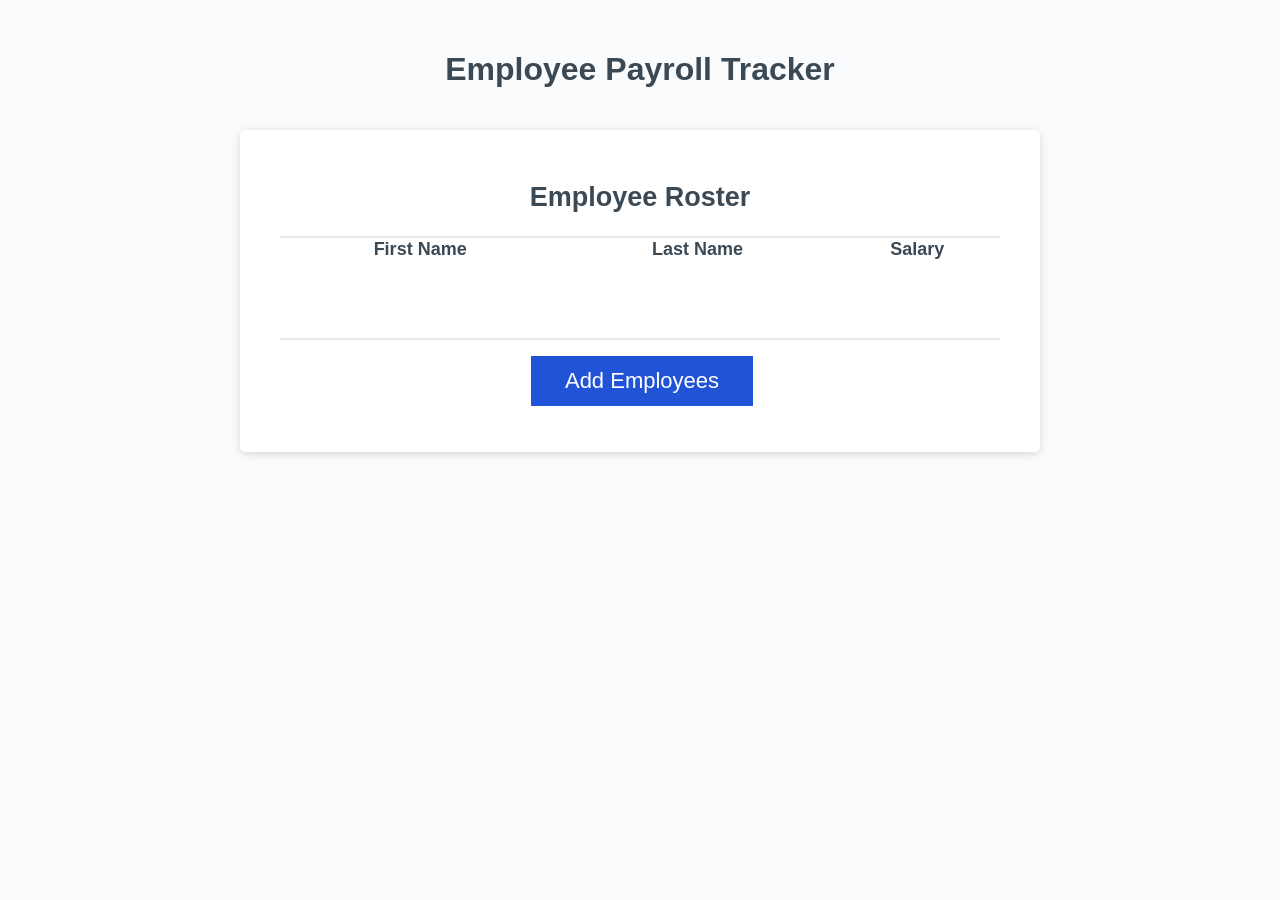
<file: index.html>
<!DOCTYPE html>
<html lang="en">


<head>
  <meta charset="UTF-8" />
  <meta name="viewport" content="width=device-width, initial-scale=1.0" />
  <meta http-equiv="X-UA-Compatible" content="ie=edge" />
  <title>Employee Payroll Tracker</title>
  <link rel="stylesheet" href="./assets/style.css" />
</head>


<body>
  <div class="wrapper">
    <header>
      <h1>Employee Payroll Tracker</h1>
    </header>
    <div class="card">
      <div class="card-header">
       <h2>Employee Roster</h2>
      </div>
      <div class="card-body">
       <table>
        <thead>
          <tr>
            <th>First Name</th>
            <th>Last Name</th>
            <th>Salary</th>
          </tr>
        </thead>
        <tbody id="employee-table">
        </tbody>
       </table>
      </div>
      <div class="card-footer">
        <button id="add-employees-btn" class="btn">Add Employees</button>
      </div>
    </div>
  </div>
  <script src="./assets/script.js"></script>
</body>


</html>
</file>
<file: assets/style.css>
*,
*::before,
*::after {
  box-sizing: border-box;
}

html,
body,
.wrapper {
  height: 100%;
  margin: 0;
  padding: 0;
}

body {
  font-family: sans-serif;
  background-color: #f9fbfd;
}

.wrapper {
  padding-top: 30px;
  padding-left: 20px;
  padding-right: 20px;
}

header {
  text-align: center;
  padding: 20px;
  padding-top: 0px;
  color: hsl(206, 17%, 28%);
}

h2 {
  text-align: center;
}

.card {
  background-color: hsl(0, 0%, 100%);
  border-radius: 5px;
  border-width: 1px;
  box-shadow: rgba(0, 0, 0, 0.15) 0px 2px 8px 0px;
  color: hsl(206, 17%, 28%);
  font-size: 18px;
  margin: 0 auto;
  max-width: 800px;
  padding: 30px 40px;
}

.card-header::after {
  content: " ";
  display: block;
  width: 100%;
  background: #e7e9eb;
  height: 2px;
}

.card-body {
  min-height: 100px;
}

table {
  width:100%;
  border-spacing: 0;
  border-collapse: collapse;
}

td{
  text-align: center;
  border:4px solid black;
}

tbody tr:nth-child(even) {
  background-color: hsl(223, 64%, 90%);
}

.card-footer {
  text-align: center;
}

.card-footer::before {
  content: " ";
  display: block;
  width: 100%;
  background: #e7e9eb;
  height: 2px;
}

.card-footer::after {
  content: " ";
  display: block;
  clear: both;
}

.btn {
  border: none;
  background-color: hsl(223, 74%, 48%);
  box-shadow: rgba(0, 0, 0, 0.1) 0px 1px 6px 0px rgba(0, 0, 0, 0.2) 0px 1px 1px
    0px;
  color: hsl(0, 0%, 100%);
  display: inline-block;
  font-size: 22px;
  line-height: 22px;
  margin: 16px 16px 16px 20px;
  padding: 14px 34px;
  text-align: center;
  cursor: pointer;
}

.addEmployeesBtn[disabled] {
  cursor: default;
  background: #c0c7cf;
}

.float-right {
  float: right;
}


@media (max-width: 690px) {
  .btn {
    font-size: 1rem;
    margin: 16px 0px 0px 0px;
    padding: 10px 15px;
  }
}

@media (max-width: 500px) {
  .btn {
    font-size: 0.8rem;
  }
}
</file>
<file: Develop/style.css>
*,
*::before,
*::after {
  box-sizing: border-box;
}

html,
body,
.wrapper {
  height: 100%;
  margin: 0;
  padding: 0;
}

body {
  font-family: sans-serif;
  background-color: #f9fbfd;
}

.wrapper {
  padding-top: 30px;
  padding-left: 20px;
  padding-right: 20px;
}

header {
  text-align: center;
  padding: 20px;
  padding-top: 0px;
  color: hsl(206, 17%, 28%);
}

h2 {
  text-align: center;
}

.card {
  background-color: hsl(0, 0%, 100%);
  border-radius: 5px;
  border-width: 1px;
  box-shadow: rgba(0, 0, 0, 0.15) 0px 2px 8px 0px;
  color: hsl(206, 17%, 28%);
  font-size: 18px;
  margin: 0 auto;
  max-width: 800px;
  padding: 30px 40px;
}

.card-header::after {
  content: " ";
  display: block;
  width: 100%;
  background: #e7e9eb;
  height: 2px;
}

.card-body {
  min-height: 100px;
}

table {
  width:100%;
  border-spacing: 0;
  border-collapse: collapse;
}

td{
  text-align: center;
  border:4px solid black;
}

tbody tr:nth-child(even) {
  background-color: hsl(223, 64%, 90%);
}

.card-footer {
  text-align: center;
}

.card-footer::before {
  content: " ";
  display: block;
  width: 100%;
  background: #e7e9eb;
  height: 2px;
}

.card-footer::after {
  content: " ";
  display: block;
  clear: both;
}

.btn {
  border: none;
  background-color: hsl(223, 74%, 48%);
  box-shadow: rgba(0, 0, 0, 0.1) 0px 1px 6px 0px rgba(0, 0, 0, 0.2) 0px 1px 1px
    0px;
  color: hsl(0, 0%, 100%);
  display: inline-block;
  font-size: 22px;
  line-height: 22px;
  margin: 16px 16px 16px 20px;
  padding: 14px 34px;
  text-align: center;
  cursor: pointer;
}

.addEmployeesBtn[disabled] {
  cursor: default;
  background: #c0c7cf;
}

.float-right {
  float: right;
}


@media (max-width: 690px) {
  .btn {
    font-size: 1rem;
    margin: 16px 0px 0px 0px;
    padding: 10px 15px;
  }
}

@media (max-width: 500px) {
  .btn {
    font-size: 0.8rem;
  }
}
</file>
